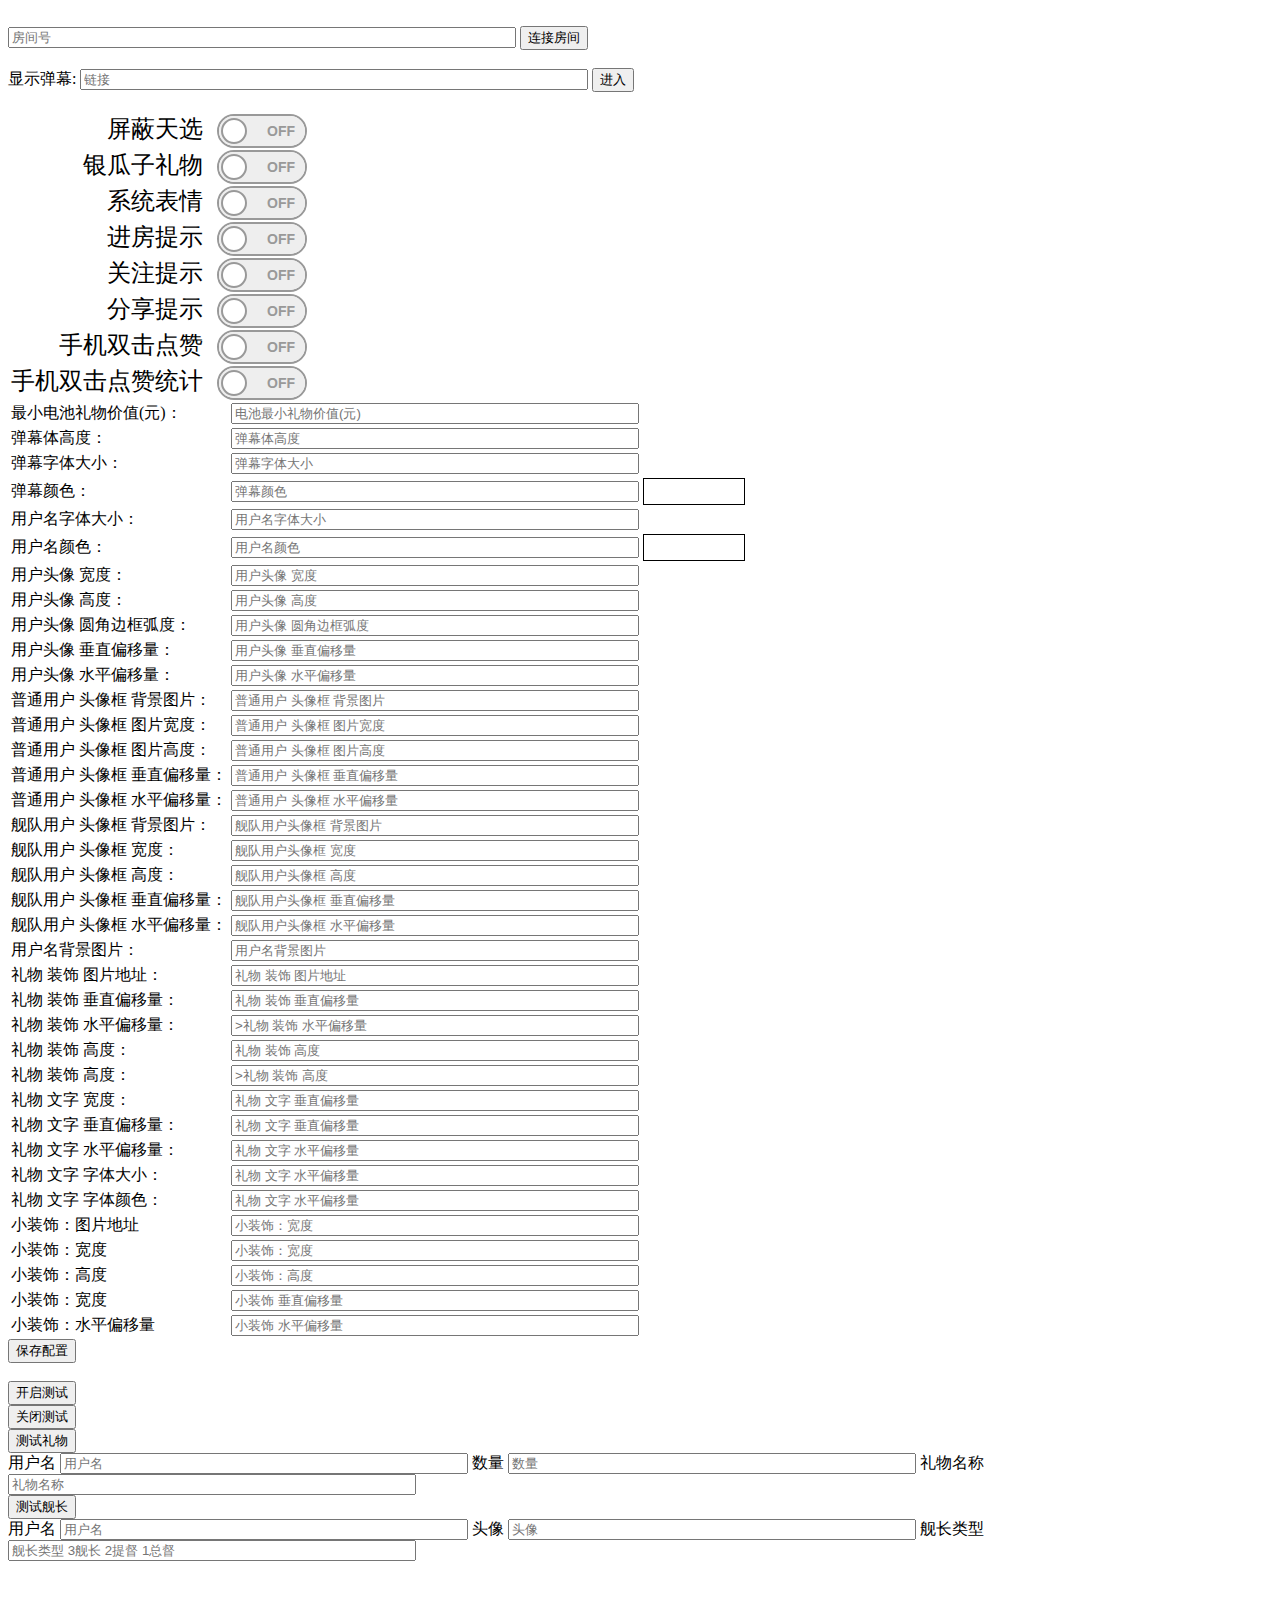
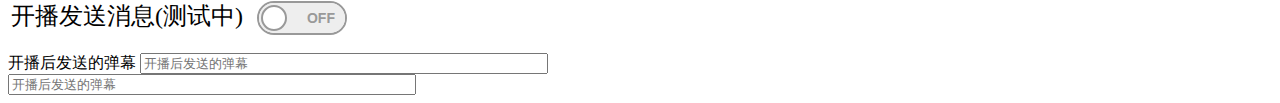
<file: src/main/resources/static/index.html>
<!DOCTYPE html>
<html lang="en">
<head>
    <title>弹幕姬主页</title>
    <meta name="referrer" content="no-referrer"/>
    <style>
.touxiang img {
    width: 100px;
    height: 100px;
    background-size: cover;
    border-radius: 5%;
    margin-left: 45px;
}

.fengmian img{
    width: 160px;
    height: 90px;
    background-size: cover;
    border-radius: 5%;
    margin-left: 45px;
}
.row{
    display: inline-flex;
    margin-top: 60px;
}

.row1{
    margin-left: 20px;
}
.row2{
    padding-left: 40px;
    margin-left: 40px
}

.testswitch {
    position: relative;
    float: left;
    width: 90px;
    margin: 0;
    -webkit-user-select:none;
    -moz-user-select:none;
    -ms-user-select: none;
}

.testswitch-checkbox {
    display: none;
}

.testswitch-label {
    display: block;
    overflow: hidden;
    cursor: pointer;
    border: 2px solid #999999;
    border-radius: 20px;
}

.testswitch-inner {
    display: block;
    width: 200%;
    margin-left: -100%;
    transition: margin 0.3s ease-in 0s;
}

.testswitch-inner::before, .testswitch-inner::after {
    display: block;
    float: right;
    width: 50%;
    height: 30px;
    padding: 0;
    line-height: 30px;
    font-size: 14px;
    color: white;
    font-family:
    Trebuchet, Arial, sans-serif;
    font-weight: bold;
    box-sizing: border-box;
}

.testswitch-inner::after {
    content: attr(data-on);
    padding-left: 10px;
    background-color: #00e500;
    color: #FFFFFF;
}

.testswitch-inner::before {
    content: attr(data-off);
    padding-right: 10px;
    background-color: #EEEEEE;
    color: #999999;
    text-align: right;
}

.mySwitchName{
    float: right;
}

.mySwitchName span{
    font-size: 24px;
}

.mySwitch{
    position: absolute;
    float: right;
    display: inline-block;
    margin-left: 10px;
}

.trSwitch{
    position: absolute;
    float: right;
    display: inline-block;
    margin-left: 10px;
    margin-top: -15px;
}

.trSwitchRight{
    text-align:right
}

.testswitch-switch {
    position: absolute;
    display: block;
    width: 22px;
    height: 22px;
    margin: 4px;
    background: #FFFFFF;
    top: 0;
    bottom: 0;
    right: 56px;
    border: 2px solid #999999;
    border-radius: 20px;
    transition: all 0.3s ease-in 0s;
}

.testswitch-checkbox:checked + .testswitch-label .testswitch-inner {
    margin-left: 0;
}

.testswitch-checkbox:checked + .testswitch-label .testswitch-switch {
    right: 0px;
    }

.currentColor {
    border: 1px solid;
    height: 25px;
    width: 100px;
    cursor: pointer;
    cursor: hand;
    background-color: #FFFFFF;
}

.table_tr_control {
    width:400px
}

.face {
    width: 40px;
    float:left
}

.now1 {
    height: 125px;
    width: 125px;
}

.d3 {
    height: 100px;
    width: 100px;
}

.face_common {
    position: relative;
    width: 130px;
    height: 130px;
    top: -106px;
    left: -15px;
}

.userFace {
    position: relative;
    border-radius: 75px;
    width: 100px;
    height: 100px;
    top: 20px;
}
.face_top {
    position: relative;
    width: 150px;
    height: 129px;
    top: -96px;
    left: -17px;
}
.tr_demo {
    height: 400px;
    margin-top: 100px;
}

.danmu_name_border {
    margin-top: 0px;
    background-size:100% 100%;
    width: fit-content;
    height: 50px;
    background-image: url(../../danmuCss/top/观众用户名称.png);
    background-repeat: no-repeat;
    padding-top: 5px;
    padding-left: 30px;
    padding-right: 30px;
    padding-bottom: 5px;
    font-family: myFont;
    font-weight:bold;
    color: #D2B48C;
    font-size: 30px;
}

.danmu_wenzi_border1 {
    background-image: url(../../danmuCss/fans/底板-粉丝.png);
    background-position: center;
    background-size: auto;
    background-repeat: no-repeat;
    padding-left:20px;
    padding-right:20px;
    border-radius: 50px;
}

.danmu_wenzi_border {
    background-image: url(../../danmuCss/top/底板-舰长用.png);
    background-position: center;
    background-size: auto;
    background-repeat: no-repeat;
    padding-left:20px;
    padding-right:20px;
    border-radius: 50px;
}
.danmu_xingxing{
    width: 84px;
    height: 44px;
    margin-top: -50px;
    float: right;
}

.danmu_picture{
    width: auto;
    display: flex;
}

.danmu_picture>img{
    padding-bottom:20px;
    padding-top:20px;
    padding-left:20px;
    padding-right:20px;
    width: 100px;
    height: 100px
}

.content {
    width: 700px;
    float:right;
    margin-left: 100px;
}

.danmu_wenzi {
    text-align: left;
    padding-bottom:20px;
    padding-top:20px;
    padding-left:20px;
    padding-right:20px;


    font-family: myFont;
    font-size: 32px;
    font-weight: bold;

}

.danmu_wenzi_border1 {
    background-image: url(../../danmuCss/fans/底板-粉丝.png);
    background-position: center;
    background-size: auto;
    background-repeat: no-repeat;
    padding-left:20px;
    padding-right:20px;
    border-radius: 50px;
}














    </style>
</head>
<body>
<br>
<div>
    <input type="text" id='room' style='width:500px' placeholder="房间号">
    <input type="button" id="set" value="连接房间"/>
</div>
<br>
<div>
    <span>显示弹幕: </span>
    <input type="text" id='url1' style='width:500px' placeholder="链接">
    <input type="button" id="url1_button" value="进入"/>
</div>

<div id="UserInfo">
</div>
<br>

<table>
    <tr>
        <td>
            <div class="mySwitchName">
                <span>屏蔽天选</span>
            </div>
        </td>

        <td>
            <div class="trSwitch">
                <div class="testswitch">
                    <input class="testswitch-checkbox" id="onoffswitch1" type="checkbox"/>
                    <label class="testswitch-label" for="onoffswitch1">
                        <span class="testswitch-inner" data-on="ON" data-off="OFF"></span>
                        <span class="testswitch-switch"></span>
                    </label>
                </div>
            </div>
        </td>
    </tr>

    <tr>
        <td>
            <div class="mySwitchName">
                <span>银瓜子礼物</span>
            </div>
        </td>

        <td>
            <div class="trSwitch">
                <div class="testswitch">
                    <input class="testswitch-checkbox" id="onoffswitch2" type="checkbox"/>
                    <label class="testswitch-label" for="onoffswitch2">
                        <span class="testswitch-inner" data-on="ON" data-off="OFF"></span>
                        <span class="testswitch-switch"></span>
                    </label>
                </div>
            </div>
        </td>
    </tr>

    <tr>
        <td>
            <div class="mySwitchName">
                <span>系统表情</span>
            </div>
        </td>

        <td>
            <div class="trSwitch">
                <div class="testswitch">
                    <input class="testswitch-checkbox" id="onoffswitch3" type="checkbox"/>
                    <label class="testswitch-label" for="onoffswitch3">
                        <span class="testswitch-inner" data-on="ON" data-off="OFF"></span>
                        <span class="testswitch-switch"></span>
                    </label>
                </div>
            </div>
        </td>
    </tr>

    <tr>
        <td>
            <div class="mySwitchName">
                <span>进房提示</span>
            </div>
        </td>

        <td>
            <div class="trSwitch">
                <div class="testswitch">
                    <input class="testswitch-checkbox" id="onoffswitch4" type="checkbox"/>
                    <label class="testswitch-label" for="onoffswitch4">
                        <span class="testswitch-inner" data-on="ON" data-off="OFF"></span>
                        <span class="testswitch-switch"></span>
                    </label>
                </div>
            </div>
        </td>
    </tr>

    <tr>
        <td>
            <div class="mySwitchName">
                <span>关注提示</span>
            </div>
        </td>

        <td>
            <div class="trSwitch">
                <div class="testswitch">
                    <input class="testswitch-checkbox" id="onoffswitch5" type="checkbox"/>
                    <label class="testswitch-label" for="onoffswitch5">
                        <span class="testswitch-inner" data-on="ON" data-off="OFF"></span>
                        <span class="testswitch-switch"></span>
                    </label>
                </div>
            </div>
        </td>
    </tr>

    <tr>
        <td>
            <div class="mySwitchName">
                <span>分享提示</span>
            </div>
        </td>

        <td>
            <div class="trSwitch">
                <div class="testswitch">
                    <input class="testswitch-checkbox" id="onoffswitch6" type="checkbox"/>
                    <label class="testswitch-label" for="onoffswitch6">
                        <span class="testswitch-inner" data-on="ON" data-off="OFF"></span>
                        <span class="testswitch-switch"></span>
                    </label>
                </div>
            </div>
        </td>
    </tr>

    <tr>
        <td>
            <div class="mySwitchName">
                <span>手机双击点赞</span>
            </div>
        </td>

        <td>
            <div class="trSwitch">
                <div class="testswitch">
                    <input class="testswitch-checkbox" id="onoffswitch7" type="checkbox"/>
                    <label class="testswitch-label" for="onoffswitch7">
                        <span class="testswitch-inner" data-on="ON" data-off="OFF"></span>
                        <span class="testswitch-switch"></span>
                    </label>
                </div>
            </div>
        </td>
    </tr>

    <tr>
        <td>
            <div class="mySwitchName">
                <span>手机双击点赞统计</span>
            </div>
        </td>

        <td>
            <div class="trSwitch">
                <div class="testswitch">
                    <input class="testswitch-checkbox" id="onoffswitch8" type="checkbox"/>
                    <label class="testswitch-label" for="onoffswitch8">
                        <span class="testswitch-inner" data-on="ON" data-off="OFF"></span>
                        <span class="testswitch-switch"></span>
                    </label>
                </div>
            </div>
        </td>
    </tr>
</table>


<table id="setup_table">
    <tr>
        <td>最小电池礼物价值(元)：</td>
        <td><input type="text" id='minGoldPrice' class="table_tr_control"
                   placeholder="电池最小礼物价值(元)"></td>
    </tr>

    <tr>
        <td>弹幕体高度：</td>
        <td><input type="number" id='danmuHeight' class="table_tr_control" placeholder="弹幕体高度"></td>
    </tr>

    <tr>
        <td>弹幕字体大小：</td>
        <td><input type="number" id='danmuFont' class="table_tr_control" placeholder="弹幕字体大小"></td>
    </tr>

    <tr>
        <td>弹幕颜色：</td>
        <td><input type="text" id='danmuColor' class="table_tr_control" placeholder="弹幕颜色"></td>
        <td>
            <div class="currentColor" id="danmuCurrentColor"></div>
        </td>
    </tr>

    <tr>
        <td>用户名字体大小：</td>
        <td><input type="number" id='userNameFont' class="table_tr_control" placeholder="用户名字体大小">
        </td>
    </tr>

    <tr>
        <td>用户名颜色：</td>
        <td><input type="text" id='userNameColor' class="table_tr_control" placeholder="用户名颜色">
        </td>
        <td>
            <div class="currentColor" id="userNameCurrentColor"></div>
        </td>
    </tr>

    <tr>
        <td>用户头像 宽度：</td>
        <td><input type="number" id='user_width' class="table_tr_control"
                   placeholder="用户头像 宽度"></td>
    </tr>

    <tr>
        <td>用户头像 高度：</td>
        <td><input type="number" id='user_height' class="table_tr_control"
                   placeholder="用户头像 高度"></td>
    </tr>

    <tr>
        <td>用户头像 圆角边框弧度：</td>
        <td><input type="number" id='user_border_radius' class="table_tr_control"
                   placeholder="用户头像 圆角边框弧度"></td>
    </tr>

    <tr>
        <td>用户头像 垂直偏移量：</td>
        <td><input type="number" id='user_top' class="table_tr_control"
                   placeholder="用户头像 垂直偏移量"></td>
    </tr>

    <tr>
        <td>用户头像 水平偏移量：</td>
        <td><input type="number" id='user_left' class="table_tr_control"
                   placeholder="用户头像 水平偏移量"></td>
    </tr>

    <tr>
        <td>普通用户 头像框 背景图片：</td>
        <td><input type="text" id='face_backgroundUrl' class="table_tr_control"
                   placeholder="普通用户 头像框 背景图片"></td>
    </tr>

    <tr>
        <td>普通用户 头像框 图片宽度：</td>
        <td><input type="number" id='face_common_Width' class="table_tr_control"
                   placeholder="普通用户 头像框 图片宽度"></td>
    </tr>

    <tr>
        <td>普通用户 头像框 图片高度：</td>
        <td><input type="number" id='face_common_Height' class="table_tr_control"
                   placeholder="普通用户 头像框 图片高度"></td>
    </tr>

    <tr>
        <td>普通用户 头像框 垂直偏移量：</td>
        <td><input type="number" id='face_common_top' class="table_tr_control"
                   placeholder="普通用户 头像框 垂直偏移量"></td>
    </tr>

    <tr>
        <td>普通用户 头像框 水平偏移量：</td>
        <td><input type="number" id='face_common_left' class="table_tr_control"
                   placeholder="普通用户 头像框 水平偏移量"></td>
    </tr>

    <tr>
        <td>舰队用户 头像框 背景图片：</td>
        <td><input type="text" id='face_Top_backgroundUrl' class="table_tr_control"
                   placeholder="舰队用户头像框 背景图片"></td>
    </tr>

    <tr>
        <td>舰队用户 头像框 宽度：</td>
        <td><input type="number" id='face_top_Width' class="table_tr_control"
                   placeholder="舰队用户头像框 宽度"></td>
    </tr>

    <tr>
        <td>舰队用户 头像框 高度：</td>
        <td><input type="number" id='face_top_Height' class="table_tr_control"
                   placeholder="舰队用户头像框 高度"></td>
    </tr>

    <tr>
        <td>舰队用户 头像框 垂直偏移量：</td>
        <td><input type="number" id='face_top_top' class="table_tr_control"
                   placeholder="舰队用户头像框 垂直偏移量"></td>
    </tr>

    <tr>
        <td>舰队用户 头像框 水平偏移量：</td>
        <td><input type="number" id='face_top_left' class="table_tr_control"
                   placeholder="舰队用户头像框 水平偏移量"></td>
    </tr>

    <!--    <tr>-->
    <!--        <td>演示：</td>-->
    <!--        <td>-->
    <!--            <div class="tr_demo">-->
    <!--                <div class="face">-->
    <!--                    <div class="now1">-->
    <!--                        <div class="d3">-->
    <!--                            <img class="userFace"-->
    <!--                                 src="https://i0.hdslb.com/bfs/face/8aa83c6494e43641a8c16b86e2774f335bcad8d0.jpg"-->
    <!--                                 alt="">-->

    <!--                            <img class="face_top" src="https://s1.ax1x.com/2023/05/26/p9qEDud.png" alt=""></div>-->
    <!--                    </div>-->
    <!--                </div>-->

    <!--                <div class="content">-->
    <!--                    <div class="danmu_name_border"-->
    <!--                         style="font-size: 30px; color: rgb(210, 180, 140); background-image: url(&quot;https://s1.ax1x.com/2023/05/14/p9cHAhT.png&quot;);">-->
    <!--                        舰队用户-->
    <!--                    </div>-->
    <!--                    <div class="danmu_wenzi_border"-->
    <!--                         style="background-image: url(&quot;https://s1.ax1x.com/2023/05/14/p9cbJI0.png&quot;);">-->
    <!--                        <div class="danmu_picture"><img class="danmu_picture_img"-->
    <!--                                                        src="https://i0.hdslb.com/bfs/emote/90c3788843eebfcdddc4fed719da4ffc9779829f.png ">-->
    <!--                        </div>-->
    <!--                        <div><img class="danmu_xingxing" src="https://s1.ax1x.com/2023/05/14/p9cbNGT.png"></div>-->
    <!--                    </div>-->
    <!--                </div>-->

    <!--                <div class="now1">-->
    <!--                    <div class="d3"><img class="userFace" src="https://i0.hdslb.com/bfs/face/8aa83c6494e43641a8c16b86e2774f335bcad8d0.jpg" alt="" style="width: 100px; height: 100px; top: 20px; left: 0px; border-radius: 50px;">-->
    <!--                        <img class="face_top" src="https://s1.ax1x.com/2023/05/26/p9qEDud.png" alt=""></div>-->
    <!--                </div>-->

    <!--                <div class="content">-->
    <!--                    <div class="danmu_name_border" style="font-size: 30px; color: rgb(210, 180, 140); background-image: url(&quot;https://s1.ax1x.com/2023/05/14/p9cHAhT.png&quot;);">-->
    <!--                        超长的用户名超长的用户名-->
    <!--                    </div>-->
    <!--                    <div class="danmu_wenzi_border" style="background-image: url(&quot;https://s1.ax1x.com/2023/05/14/p9cbJI0.png&quot;);">-->
    <!--                        <div class="danmu_wenzi"><span class="danmu_wenzi1"-->
    <!--                                                       style="font-size: 32px; color: rgb(255, 96, 175);">超长的弹幕,超长的弹幕,超长的弹幕,超长的弹幕,超长的弹幕  </span>-->
    <!--                        </div>-->
    <!--                        <div><img class="danmu_xingxing" src="https://s1.ax1x.com/2023/05/14/p9cbNGT.png"></div>-->
    <!--                    </div>-->
    <!--                </div>-->

    <!--                <div class="now1">-->
    <!--                    <div class="d3"><img class="userFace"-->
    <!--                                         src="https://i0.hdslb.com/bfs/face/8aa83c6494e43641a8c16b86e2774f335bcad8d0.jpg"-->
    <!--                                         alt="">-->
    <!--                    <img class="face_common" src="https://s1.ax1x.com/2023/05/14/p9cTod0.png" alt=""></div>-->
    <!--            </div>-->

    <!--            <div class="content">-->
    <!--                <div class="danmu_name_border"-->
    <!--                     style="font-size: 30px; color: rgb(210, 180, 140); background-image: url(&quot;https://s1.ax1x.com/2023/05/14/p9cHAhT.png&quot;);">-->
    <!--                    普通用户-->
    <!--                </div>-->
    <!--                <div class=" danmu_wenzi_border1"-->
    <!--                     style="background-image: url(&quot;https://s1.ax1x.com/2023/05/14/p9cHdHI.png&quot;);">-->
    <!--                    <div class="danmu_wenzi"><span class="danmu_wenzi1"-->
    <!--                                                   style="font-size: 32px; color: rgb(255, 96, 175);">早上好  </span>-->
    <!--                    </div>-->
    <!--                    <div><img class="danmu_xingxing" src="https://s1.ax1x.com/2023/05/14/p9cbNGT.png"></div>-->
    <!--                </div>-->
    <!--            </div>-->

    <!--            </div>-->
    <!--        </td>-->
    <!--    </tr>-->

    <tr>
        <td>用户名背景图片：</td>
        <td><input type="text" id='username_backgroundUrl' class="table_tr_control"
                   placeholder="用户名背景图片"></td>
    </tr>

    <tr>
        <td>礼物 装饰 图片地址：</td>
        <td><input type="text" id='gift_picture' class="table_tr_control"
                   placeholder="礼物 装饰 图片地址"></td>
    </tr>

    <tr>
        <td>礼物 装饰 垂直偏移量：</td>
        <td><input type="number" id='gift_top' class="table_tr_control"
                   placeholder="礼物 装饰 垂直偏移量"></td>
    </tr>

    <tr>
        <td>礼物 装饰 水平偏移量：</td>
        <td><input type="number" id='gift_left' class="table_tr_control"
                   placeholder=">礼物 装饰 水平偏移量"></td>
    </tr>

    <tr>
        <td>礼物 装饰 高度：</td>
        <td><input type="number" id='gift_width' class="table_tr_control"
                   placeholder="礼物 装饰 高度"></td>
    </tr>

    <tr>
        <td>礼物 装饰 高度：</td>
        <td><input type="number" id='gift_height' class="table_tr_control"
                   placeholder=">礼物 装饰 高度"></td>
    </tr>

    <tr>
        <td>礼物 文字 宽度：</td>
        <td><input type="number" id='gift_danmu_width' class="table_tr_control"
                   placeholder="礼物 文字 垂直偏移量"></td>
    </tr>

    <tr>
        <td>礼物 文字 垂直偏移量：</td>
        <td><input type="number" id='gift_danmu_top' class="table_tr_control"
                   placeholder="礼物 文字 垂直偏移量"></td>
    </tr>

    <tr>
        <td>礼物 文字 水平偏移量：</td>
        <td><input type="number" id='gift_danmu_left' class="table_tr_control"
                   placeholder="礼物 文字 水平偏移量"></td>
    </tr>

    <tr>
        <td>礼物 文字 字体大小：</td>
        <td><input type="number" id='gift_danmu_fontSize' class="table_tr_control"
                   placeholder="礼物 文字 水平偏移量"></td>
    </tr>

    <tr>
        <td>礼物 文字 字体颜色：</td>
        <td><input type="text" id='gift_danmu_color' class="table_tr_control"
                   placeholder="礼物 文字 水平偏移量"></td>
    </tr>

    <tr>
        <td>小装饰：图片地址</td>
        <td><input type="text" id='pendant_picture_url' class="table_tr_control"
                   placeholder="小装饰：宽度"></td>
    </tr>

    <tr>
        <td>小装饰：宽度</td>
        <td><input type="text" id='pendant_width' class="table_tr_control"
                   placeholder="小装饰：宽度"></td>

    </tr>

    <tr>
        <td>小装饰：高度</td>
        <td><input type="text" id='pendant_height' class="table_tr_control"
                   placeholder="小装饰：高度"></td>
    </tr>

    <tr>
        <td>小装饰：宽度</td>
        <td><input type="text" id='pendant_top' class="table_tr_control"
                   placeholder="小装饰 垂直偏移量"></td>
    </tr>

    <tr>
        <td>小装饰：水平偏移量</td>
        <td><input type="text" id='pendant_left' class="table_tr_control"
                   placeholder="小装饰 水平偏移量"></td>
    </tr>


    <tr style="display: none;">
        <td>观众弹幕 背景图片：</td>
        <td><input type="text" id='commonDanmu_backgroundUrl' class="table_tr_control"
                   placeholder="弹幕 背景图片"></td>
    </tr>

    <tr style="display: none;">
        <td>舰队弹幕 背景图片：</td>
        <td><input type="text" id='fleetDanmu_backgroundUrl' class="table_tr_control"
                   placeholder="弹幕 背景图片"></td>
    </tr>

    <tr style="display: none;">
        <td>弹幕右下角装饰 背景图片：</td>
        <td><input type="text" id='pendant_backgroundUrl' class="table_tr_control"
                   placeholder="弹幕右下角装饰 背景图片"></td>
    </tr>
</table>

<div>
    <input type="button" id="sendSet" value="保存配置"/>
    <!--    <input type="button" id="import" value="导入配置"/>-->
    <!--    <input type="button" id="export" value="导出配置"/>-->
</div>

<br>
<div>
    <input type="button" id="startTestSet" value="开启测试"/>
</div>
<div>
    <input type="button" id="closeTestSet" value="关闭测试"/>
</div>
<div>
    <input type="button" id="getOneGift" value="测试礼物"/>
    <br>
    <span>用户名</span> <input type="text" id='test_gift_name' class="table_tr_control" placeholder="用户名">
    <span>数量</span> <input type="text" id='test_gift_num' class="table_tr_control" placeholder="数量">
    <span>礼物名称</span> <input type="text" id='test_gift_giftName' class="table_tr_control" placeholder="礼物名称">
</div>
<div>
    <input type="button" id="getOneToast" value="测试舰长"/>
    <br>
    <span>用户名</span> <input type="text" id='test_Toast_name' class="table_tr_control" placeholder="用户名">
    <span>头像</span> <input type="text" id='test_Toast_faceUrl' class="table_tr_control" placeholder="头像">
    <span>舰长类型</span> <input type="text" id='test_Toast_type' class="table_tr_control"
                                 placeholder="舰长类型 3舰长 2提督 1总督">
</div>

<br>
<br>
<table>
    <tr>
        <td>
            <div class="mySwitchName">
                <span>开播发送消息(测试中)</span>
            </div>
        </td>

        <td>
            <div class="trSwitch">
                <div class="testswitch">
                    <input class="testswitch-checkbox" id="onoffswitch9" type="checkbox"/>
                    <label class="testswitch-label" for="onoffswitch9">
                        <span class="testswitch-inner" data-on="ON" data-off="OFF"></span>
                        <span class="testswitch-switch"></span>
                    </label>
                </div>
            </div>
        </td>

    </tr>
</table>
<br>
<span>开播后发送的弹幕</span> <input type="text" id='startLiveMessage' class="table_tr_control"
                                     placeholder="开播后发送的弹幕">
<br>
<input type="password" id='userCookie' class="table_tr_control" placeholder="开播后发送的弹幕">
<!--<div>-->
<!--    &lt;!&ndash;    自定义表情  左侧显示名字 右侧显示图片 &ndash;&gt;-->
<!--</div>-->

<!--<div>-->
<!--    &lt;!&ndash;    系统交易  左侧显示名字 右侧显示图片 &ndash;&gt;-->
<!--    <table border="1">-->
<!--        <tr>-->
<!--            <th>[dog]</th>-->
<!--            <th><img src="http://i0.hdslb.com/bfs/live/4428c84e694fbf4e0ef6c06e958d9352c3582740.png"></th>-->
<!--        </tr>-->
<!--        <tr>-->
<!--            <td>January</td>-->
<!--            <td>-->
<!--                <img src="SystemEmoji/doge2.png">-->
<!--            </td>-->
<!--        </tr>-->
<!--        <tr>-->
<!--            <td>February</td>-->
<!--            <td>$80</td>-->
<!--        </tr>-->
<!--    </table>-->
<!--</div>-->

<!--<div>-->
<!--    礼物显示黑名单-->
<!--</div>-->

<!--<div>-->
<!--    礼物叠加显示  1秒内相同用户投喂的礼物会叠加显示-->
<!--</div>-->


<!--<marquee width="100%" behavior="scroll" bgcolor="pink" style="color: #fff;">-->
<!--    中秋节，又称祭月节、月光诞、月夕、秋节、仲秋节、拜月节、月娘节、月亮节、团圆节等，是中国民间的传统节日。-->
<!--</marquee>-->

</body>
<!--<script src="https://code.jquery.com/jquery-3.1.1.min.js"></script>-->

<script src="https://s3.pstatp.com/cdn/expire-1-M/jquery/3.2.1/jquery.min.js"></script>
<script language="javascript" type="text/javascript">
			function formatDate(now) {
				var year = now.getFullYear();
				var month = now.getMonth() + 1;
				var date = now.getDate();
				var hour = now.getHours();
				var minute = now.getMinutes();
				var second = now.getSeconds();
				return year + "-" + (month = month < 10 ? ("0" + month) : month) + "-" + (date = date < 10 ? ("0" + date) : date) +
					" " + (hour = hour < 10 ? ("0" + hour) : hour) + ":" + (minute = minute < 10 ? ("0" + minute) : minute) + ":" + (
						second = second < 10 ? ("0" + second) : second);
			}
			var output;
			var websocket;

			function init() {
				output = document.getElementById("output");
				testWebSocket();
			}

			function addsocket() {
				var wsaddr = $("#wsaddr").val();
				if (wsaddr == '') {
					alert("请填写websocket的地址");
					return false;
				}
				StartWebSocket(wsaddr);
			}

			function closesocket() {
				websocket.close();
			}

			function StartWebSocket(wsUri) {
				websocket = new WebSocket(wsUri);
				websocket.onopen = function(evt) {
					onOpen(evt)
				};
				websocket.onclose = function(evt) {
					onClose(evt)
				};
				websocket.onmessage = function(evt) {
					onMessage(evt)
				};
				websocket.onerror = function(evt) {
					onError(evt)
				};
			}

			function onOpen(evt) {
				writeToScreen("<span style='color:red'>连接成功，现在你可以发送信息啦！！！</span>");
			}

			function onClose(evt) {
				writeToScreen("<span style='color:red'>websocket连接已断开!!!</span>");
				websocket.close();
			}

			function onMessage(evt) {
				writeToScreen('<span style="color:blue">服务端回应&nbsp;' + formatDate(new Date()) + '</span><br/><span class="bubble">' +
					evt.data + '</span>');
			}

			function onError(evt) {
				writeToScreen('<span style="color: red;">发生错误:</span> ' + evt.data);
			}

			function doSend() {
				var message = $("#message").val();
				if (message == '') {
					alert("请先填写发送信息");
					$("#message").focus();
					return false;
				}
				if (typeof websocket === "undefined") {
					alert("websocket还没有连接，或者连接失败，请检测");
					return false;
				}
				if (websocket.readyState == 3) {
					alert("websocket已经关闭，请重新连接");
					return false;
				}
				console.log(websocket);
				$("#message").val('');
				writeToScreen('<span style="color:green">你发送的信息&nbsp;' + formatDate(new Date()) + '</span><br/>' + message);
				websocket.send(message);
			}

			function writeToScreen(message) {
				var div = "<div class='newmessage'>" + message + "</div>";
				var d = $("#output");
				var d = d[0];
<!--				var doScroll = d.scrollTop == d.scrollHeight - d.clientHeight;-->
				$("#output").append(div);
<!--				if (doScroll) {-->
<!--					d.scrollTop = d.scrollHeight - d.clientHeight;-->
<!--				}-->
			}

			function en(event) {
				var evt = evt ? evt : (window.event ? window.event : null);
				if (evt.keyCode == 13) {
					doSend()
				}
			}

<!--save-->
$("#set").click(function(){
var str1 = $('input').val();
            $.ajax({
            url: '../connectRoom',
            data: {
            roomId:  $("#room").val()
            },
            async: false,
            cache: false,
            type: 'POST',
            dataType: 'json',
            success: function (data) {
                   $.ajax({
                   url: '../getUserInfo',
                   data: {
                   roomId:  $("#room").val()
                   },
            async: false,
            cache: false,
            type: 'GET',
            dataType: 'json',
            success: function (data) {
<!--                console.log('getSet');-->
<!--                console.log(data.data);-->
                setUserInfo(data.data);
             }
        })
        }
    });
});
<!--页面加载后执行-->
window.onload = function () {
    getSet();

    var strUrl1 = $(location).attr('href') + 'danmuNow.html';
    $("#url1").val(strUrl1)

    var d = $("#output");
    for (var i = 1; i <= 4; i++) {
        writeToScreen("");
    }
}

function  getSet() {
$.ajax({
            url: '../getSet',
            data: {
            },
            async: false,
            cache: false,
            type: 'GET',
            dataType: 'json',
            success: function (data) {
<!--                console.log('getSet')-->
<!--                console.log(data)-->
                var roomid = data.data.roomid
                $("#room").val(roomid)
                if(roomid === '' || roomid === 0 ) {
                    console.log('房间号为空');
                } else {
                    $("#set").click();
                }
                var isAnchorLot = data.data.isAnchorLot;
                var isSilverGift = data.data.isSilverGift;
                var isSystemEmoji = data.data.isSystemEmoji;
<!--                var isUserEmoji = data.data.isUserEmoji;-->

                var isEnterMessage = data.data.isEnterMessage;
                var isAttentionMessage = data.data.isAttentionMessage;
                var isShareMessage = data.data.isShareMessage;
                var isLikeMessage = data.data.isLikeMessage;
                var isLikeNumMessage = data.data.isLikeNumMessage;

                var isStartLiveSendMessage = data.data.isStartLiveSendMessage;

                var minGoldPrice = data.data.minGoldPrice;
                var danmuHeight = data.data.danmuHeight;
                var danmuFont = data.data.danmuFont;
                var danmuColor = data.data.danmuColor;
                var userNameFont = data.data.userNameFont;
                var userNameColor = data.data.userNameColor;
                var face_backgroundUrl = data.data.face_backgroundUrl;
                var username_backgroundUrl = data.data.username_backgroundUrl;
                var commonDanmu_backgroundUrl = data.data.commonDanmu_backgroundUrl;
                var fleetDanmu_backgroundUrl = data.data.fleetDanmu_backgroundUrl;
                var pendant_backgroundUrl = data.data.pendant_backgroundUrl;
                var face_Top_backgroundUrl = data.data.face_Top_backgroundUrl;
                var face_top_Width = data.data.face_top_Width;
                var face_top_Height = data.data.face_top_Height;
                var face_top_top = data.data.face_top_top;
                var face_top_left = data.data.face_top_left;
                var face_common_Width = data.data.face_common_Width;
                var face_common_Height = data.data.face_common_Height;
                var face_common_top = data.data.face_common_top;
                var face_common_left = data.data.face_common_left;
                var user_width = data.data.user_width;
                var user_height = data.data.user_height;
                var user_border_radius = data.data.user_border_radius;
                var user_top = data.data.user_top;
                var user_left = data.data.user_left;

<!--                测试-->
                var test_gift_name = data.data.test_gift_name;
                var test_gift_num = data.data.test_gift_num;
                var test_gift_giftName = data.data.test_gift_giftName;

                var test_Toast_name = data.data.test_Toast_name;
                var test_Toast_faceUrl = data.data.test_Toast_faceUrl;
                var test_Toast_type = data.data.test_Toast_type;

<!--                礼物-->
                var gift_picture = data.data.gift_picture;
                var gift_top = data.data.gift_top;
                var gift_left = data.data.gift_left;

                var gift_width = data.data.gift_width;
                var gift_height = data.data.gift_height;

                var gift_danmu_width = data.data.gift_danmu_width;
                var gift_danmu_top = data.data.gift_danmu_top;
                var gift_danmu_left = data.data.gift_danmu_left;
                var gift_danmu_fontSize = data.data.gift_danmu_fontSize;
                var gift_danmu_color = data.data.gift_danmu_color;

                var pendant_picture_url = data.data.pendant_picture_url;
                var pendant_width = data.data.pendant_width;
                var pendant_height = data.data.pendant_height;
                var pendant_top = data.data.pendant_top;
                var pendant_left = data.data.pendant_left;


                <!--开播后发送的弹幕-->
                var startLiveMessage = data.data.startLiveMessage;

                var userCookie = data.data.userCookie;

                $("#onoffswitch1").prop("checked",isAnchorLot);
                $("#onoffswitch2").prop("checked",isSilverGift);
                $("#onoffswitch3").prop("checked",isSystemEmoji);
                $("#onoffswitch4").prop("checked",isEnterMessage);
                $("#onoffswitch5").prop("checked",isAttentionMessage);
                $("#onoffswitch6").prop("checked",isShareMessage);
                $("#onoffswitch7").prop("checked",isLikeMessage);
                $("#onoffswitch8").prop("checked",isLikeNumMessage);
                $("#onoffswitch9").prop("checked",isStartLiveSendMessage);

                $("#minGoldPrice").val(minGoldPrice);
                $("#danmuHeight").val(danmuHeight);
                $("#danmuFont").val(danmuFont);
                $("#danmuColor").val(danmuColor);

                $("#danmuCurrentColor").css({
                    "background": $("#danmuColor").val()
                });

                $("#userNameFont").val(userNameFont);
                $("#userNameColor").val(userNameColor);

                $("#userNameCurrentColor").css({
                    "background": $("#userNameColor").val()
                });

                $("#face_backgroundUrl").val(face_backgroundUrl);
                $("#username_backgroundUrl").val(username_backgroundUrl);
                $("#commonDanmu_backgroundUrl").val(commonDanmu_backgroundUrl);
                $("#fleetDanmu_backgroundUrl").val(fleetDanmu_backgroundUrl);
                $("#pendant_backgroundUrl").val(pendant_backgroundUrl);
                $("#face_Top_backgroundUrl").val(face_Top_backgroundUrl);
                $("#face_top_Width").val(face_top_Width);
                $("#face_top_Height").val(face_top_Height);
                $("#face_top_top").val(face_top_top);
                $("#face_top_left").val(face_top_left);
                $("#face_common_Width").val(face_common_Width);
                $("#face_common_Height").val(face_common_Height);
                $("#face_common_top").val(face_common_top);
                $("#face_common_left").val(face_common_left);
                $("#user_width").val(user_width);
                $("#user_height").val(user_height);
                $("#user_border_radius").val(user_border_radius);

                $("#user_top").val(user_top);
                $("#user_left").val(user_left);

                <!--                测试-->
                $("#test_gift_name").val(test_gift_name);
                $("#test_gift_num").val(test_gift_num);
                $("#test_gift_giftName").val(test_gift_giftName);

                $("#test_Toast_name").val(test_Toast_name);
                $("#test_Toast_faceUrl").val(test_Toast_faceUrl);
                $("#test_Toast_type").val(test_Toast_type);

                <!--                礼物-->
                $("#gift_picture").val(gift_picture);
                $("#gift_top").val(gift_top);
                $("#gift_left").val(gift_left);

                $("#gift_width").val(gift_width);
                $("#gift_height").val(gift_height);

                $("#gift_danmu_width").val(gift_danmu_width);
                $("#gift_danmu_top").val(gift_danmu_top);
                $("#gift_danmu_left").val(gift_danmu_left);
                $("#gift_danmu_fontSize").val(gift_danmu_fontSize);
                $("#gift_danmu_color").val(gift_danmu_color);

                $("#pendant_picture_url").val(pendant_picture_url);
                $("#pendant_width").val(pendant_width);
                $("#pendant_height").val(pendant_height);
                $("#pendant_top").val(pendant_top);
                $("#pendant_left").val(pendant_left);

                $("#startLiveMessage").val(startLiveMessage);
                $("#userCookie").val(userCookie);

                setDemo(data);
             }
        })
}

function setUserInfo(data) {
    $("#UserInfo").empty()
    var uid = data.uid;
    var roomId = data.roomId;
    var div =
    ' <div class="row">' +
            '<div class="touxiang">' +
<!--          '  <img src="https://i1.hdslb.com/bfs/face/8ed6da664167ca07c1660f77f10f938c39c4a8bb.jpg">' +-->
                ' <a href=" https://space.bilibili.com/' + uid +'" target="_blank">' +
<!--                https://live.bilibili.com/3961583-->
                    '  <img src="' + data.face + '   ">' +
                ' </a>' +
        '</div>' +
        '<div class="row1">' +
         '   <div class="row2">' +
           '      主播名称 '+  data.name     +

           ' </div>' +
            '<div class="row2">' +
             '   开播状态 ' + data.liveStatus +
            '</div>' +
            '<div class="row2">' +
             '   直播标题 ' + data.title +
            '</div>' +
        '</div>' +

        '<div class="fengmian">' +
<!--         '   <img src="http://i0.hdslb.com/bfs/live/user_cover/2b2e2c8d72aa785d6b53e6885be097c9619ac1f1.jpg">' +-->
               ' <a href=" https://live.bilibili.com/' + roomId +'" target="_blank">' +
                    '  <img src="' + data.cover + '   ">' +
                ' </a>' +
         '</div>'+
           '</div>'
    $("#UserInfo").append(div);



<!--    设置演示demo的头像-->

<!--userFace-->
    $(".userFace").attr("src", data.face);
}


$("#url1_button").click(function(){
    var newWeb = window.open('_blank');
    newWeb.location= $("#url1").val();
})


$(document).ready(function() {
	$("#onoffswitch3").on('click', function(){
		clickSwitch()
	});

<!--	var clickSwitch = function() {-->
<!--		if ($("#onoffswitch3").is(':checked')) {-->
<!--			console.log("在ON的状态下");-->
<!--		} else {-->
<!--			console.log("在OFF的状态下");-->
<!--		}-->
<!--	};-->
});

$("#getOneGift").click(function(){
            $.ajax({
            url: '../getOneGift',
            data: {
                     name:  $("#test_gift_name").val(),
                     num:  $("#test_gift_num").val(),
                     giftName:  $("#test_gift_giftName").val()
            },
            async: false,
            cache: false,
            type: 'GET',
            dataType: 'json',
            success: function (data) {
            }
            });
});

$("#getOneToast").click(function(){
            $.ajax({
            url: '../getOneToast',
            data: {
                name:  $("#test_Toast_name").val(),
                faceUrl:  $("#test_Toast_faceUrl").val(),
                type:  $("#test_Toast_type").val()
            },
            async: false,
            cache: false,
            type: 'GET',
            dataType: 'json',
            success: function (data) {
            }
            });
});

$("#startTestSet").click(function(){
            $.ajax({
            url: '../startTestSet',
            data: {
            },
            async: false,
            cache: false,
            type: 'GET',
            dataType: 'json',
            success: function (data) {
            }
            });
});


$("#closeTestSet").click(function(){
            $.ajax({
            url: '../closeTestSet',
            data: {
            },
            async: false,
            cache: false,
            type: 'GET',
            dataType: 'json',
            success: function (data) {
            }
            });
});



<!--保存配置-->
$("#sendSet").click(function(){
            let set = {};
            set.isAnchorLot = $("#onoffswitch1").is(':checked');
            set.isAnchorLot  = $("#onoffswitch1").is(':checked');
            set.isSilverGift = $("#onoffswitch2").is(':checked');
            set.isSystemEmoji = $("#onoffswitch3").is(':checked');
            set.isEnterMessage = $("#onoffswitch4").is(':checked');
            set.isAttentionMessage = $("#onoffswitch5").is(':checked');
            set.isShareMessage = $("#onoffswitch6").is(':checked');
            set.isLikeMessage = $("#onoffswitch7").is(':checked');
            set.isLikeNumMessage = $("#onoffswitch8").is(':checked');

            set.isStartLiveSendMessage = $("#onoffswitch9").is(':checked');

            set.minGoldPrice = $("#minGoldPrice").val();
            set.danmuHeight = $("#danmuHeight").val();
            set.danmuFont = $("#danmuFont").val();
            set.danmuColor = $("#danmuColor").val();
            set.userNameFont = $("#userNameFont").val();
            set.userNameColor = $("#userNameColor").val();
            set.face_backgroundUrl = $("#face_backgroundUrl").val();
            set.username_backgroundUrl = $("#username_backgroundUrl").val();
            set.commonDanmu_backgroundUrl = $("#commonDanmu_backgroundUrl").val();
            set.fleetDanmu_backgroundUrl = $("#fleetDanmu_backgroundUrl").val();
            set.pendant_backgroundUrl = $("#pendant_backgroundUrl").val();
            set.face_Top_backgroundUrl = $("#face_Top_backgroundUrl").val();
            set.face_top_Width = $("#face_top_Width").val();
            set.face_top_Height = $("#face_top_Height").val();
            set.face_top_top = $("#face_top_top").val();
            set.face_top_left = $("#face_top_left").val();
            set.face_common_Width = $("#face_common_Width").val();
            set.face_common_Height = $("#face_common_Height").val();
            set.face_common_top = $("#face_common_top").val();
            set.face_common_left = $("#face_common_left").val();
            set.user_width = $("#user_width").val();
            set.user_height = $("#user_height").val();
            set.user_border_radius = $("#user_border_radius").val();
            set.user_top = $("#user_top").val();
            set.user_left = $("#user_left").val();

            set.startLiveMessage = $("#startLiveMessage").val();
            set.userCookie = $("#userCookie").val();

<!--            测试-->
            set.test_gift_name = $("#test_gift_name").val();
            set.test_gift_num = $("#test_gift_num").val();
            set.test_gift_giftName = $("#test_gift_giftName").val();

            set.test_Toast_name = $("#test_Toast_name").val();
            set.test_Toast_faceUrl = $("#test_Toast_faceUrl").val();
            set.test_Toast_type = $("#test_Toast_type").val();


<!--                礼物-->
            set.gift_picture = $("#gift_picture").val();
            set.gift_top = $("#gift_top").val();
            set.gift_left = $("#gift_left").val();

            set.gift_width = $("#gift_width").val();
            set.gift_height = $("#gift_height").val();

            set.gift_danmu_width = $("#gift_danmu_width").val();
            set.gift_danmu_top = $("#gift_danmu_top").val();
            set.gift_danmu_left = $("#gift_danmu_left").val();
            set.gift_danmu_fontSize = $("#gift_danmu_fontSize").val();
            set.gift_danmu_color = $("#gift_danmu_color").val();

            set.pendant_picture_url = $("#pendant_picture_url").val();
            set.pendant_width = $("#pendant_width").val();
            set.pendant_height = $("#pendant_height").val();
            set.pendant_top = $("#pendant_top").val();
            set.pendant_left = $("#pendant_left").val();

            $.ajax({
            url: '../sendSet',
            data: {
                set: JSON.stringify(set)
            },
            async: false,
            cache: false,
            type: 'POST',
            dataType: 'json',
            success: function (data) {
            }
            });
});

$("#userNameColor").change(function(){
    $("#userNameCurrentColor").css({
        "background": $("#userNameColor").val()
    });
});

$("#danmuColor").change(function(){
    $("#danmuCurrentColor").css({
        "background": $("#danmuColor").val()
    });
});

function setDemo(data) {
                var minGoldPrice = data.data.minGoldPrice;
                var danmuHeight = data.data.danmuHeight;
                var danmuFont = data.data.danmuFont;
                var danmuColor = data.data.danmuColor;
                var userNameFont = data.data.userNameFont;
                var userNameColor = data.data.userNameColor;
                var face_backgroundUrl = data.data.face_backgroundUrl;
                var username_backgroundUrl = data.data.username_backgroundUrl;
                var commonDanmu_backgroundUrl = data.data.commonDanmu_backgroundUrl;
                var fleetDanmu_backgroundUrl = data.data.fleetDanmu_backgroundUrl;
                var pendant_backgroundUrl = data.data.pendant_backgroundUrl;
                var face_Top_backgroundUrl = data.data.face_Top_backgroundUrl;
                var face_top_Width = data.data.face_top_Width;
                var face_top_Height = data.data.face_top_Height;
                var face_top_top = data.data.face_top_top;
                var face_top_left = data.data.face_top_left;
                var face_common_Width = data.data.face_common_Width;
                var face_common_Height = data.data.face_common_Height;
                var face_common_top = data.data.face_common_top;
                var face_common_left = data.data.face_common_left;
                var user_width = data.data.user_width;
                var user_height = data.data.user_height;
                var user_border_radius = data.data.user_border_radius;
                var user_top = data.data.user_top;
                var user_left = data.data.user_left;

                 <!--设置用户头像框->
                $(".userFace").css({
                "width": user_width + "px",
                "height": user_height + "px",
                "top": user_top + "px",
                "left": user_left + "px",
                "border-radius": user_border_radius + "px",
                });

                <!--设置普通用户头像框->
                $(".face_common").attr("src", face_backgroundUrl);

                $(".face_common").css({
                "width": face_common_Width + "px",
                "height": face_common_Height + "px",
                "top": face_common_top + "px",
                "left": face_common_left + "px",
                });

                <!--设置舰长用户头像框->
                $(".face_top").attr("src", face_Top_backgroundUrl);

                $(".face_top").css({
                "width": face_top_Width + "px",
                "height": face_top_Height + "px",
                "top": face_top_top + "px",
                "left": face_top_left + "px",
                });

                <!--            设置用户名文字 大小     背景图片-->
                $(".danmu_name_border").css({
                "font-size": userNameFont + "px", "color": userNameColor, "background-image": "url(" +  username_backgroundUrl  +")",
                });

                $(".danmu_wenzi>span").css({
                "font-size": danmuFont + "px", "color": danmuColor
                });

}

$("#setup_table td").change(function(){
    var danmuFont = $("#danmuFont").val();
    var danmuColor = $("#danmuColor").val();
    var userNameFont = $("#userNameFont").val();
    var userNameColor = $("#userNameColor").val();
    var face_backgroundUrl = $("#face_backgroundUrl").val();
    var username_backgroundUrl = $("#username_backgroundUrl").val();
    var commonDanmu_backgroundUrl = $("#commonDanmu_backgroundUrl").val();
    var fleetDanmu_backgroundUrl = $("#fleetDanmu_backgroundUrl").val();
    var pendant_backgroundUrl = $("#pendant_backgroundUrl").val();

    var face_Top_backgroundUrl = $("#face_Top_backgroundUrl").val();
    var face_top_Width = $("#face_top_Width").val();
    var face_top_Height = $("#face_top_Height").val();
    var face_top_top = $("#face_top_top").val();
    var face_top_left = $("#face_top_left").val();
    var face_common_Width = $("#face_common_Width").val();
    var face_common_Height = $("#face_common_Height").val();
    var face_common_top = $("#face_common_top").val();
    var face_common_left = $("#face_common_left").val();
    var user_width = $("#user_width").val();
    var user_height = $("#user_height").val();
    var user_border_radius = $("#user_border_radius").val();

     <!--设置用户头像框->
                $(".userFace").css({
                "width": user_width + "px",
                "height": user_height + "px",
                "top": user_top + "px",
                "left": user_left + "px",
                "border-radius": user_border_radius + "px",
                });

                <!--设置普通用户头像框->
                $(".face_common").attr("src", face_backgroundUrl);

                $(".face_common").css({
                "width": face_common_Width + "px",
                "height": face_common_Height + "px",
                "top": face_common_top + "px",
                "left": face_common_left + "px",
                });

                <!--设置舰长用户头像框->
                $(".face_top").attr("src", face_Top_backgroundUrl);

                $(".face_top").css({
                "width": face_top_Width + "px",
                "height": face_top_Height + "px",
                "top": face_top_top + "px",
                "left": face_top_left + "px",
                });

                <!--            设置用户名文字 大小     背景图片-->
                $(".danmu_name_border").css({
                "font-size": userNameFont + "px", "color": userNameColor, "background-image": "url(" +  username_backgroundUrl  +")",
                });

                $(".danmu_wenzi>span").css({
                "font-size": danmuFont + "px", "color": danmuColor
                });
});










</script>
</html>
</file>
